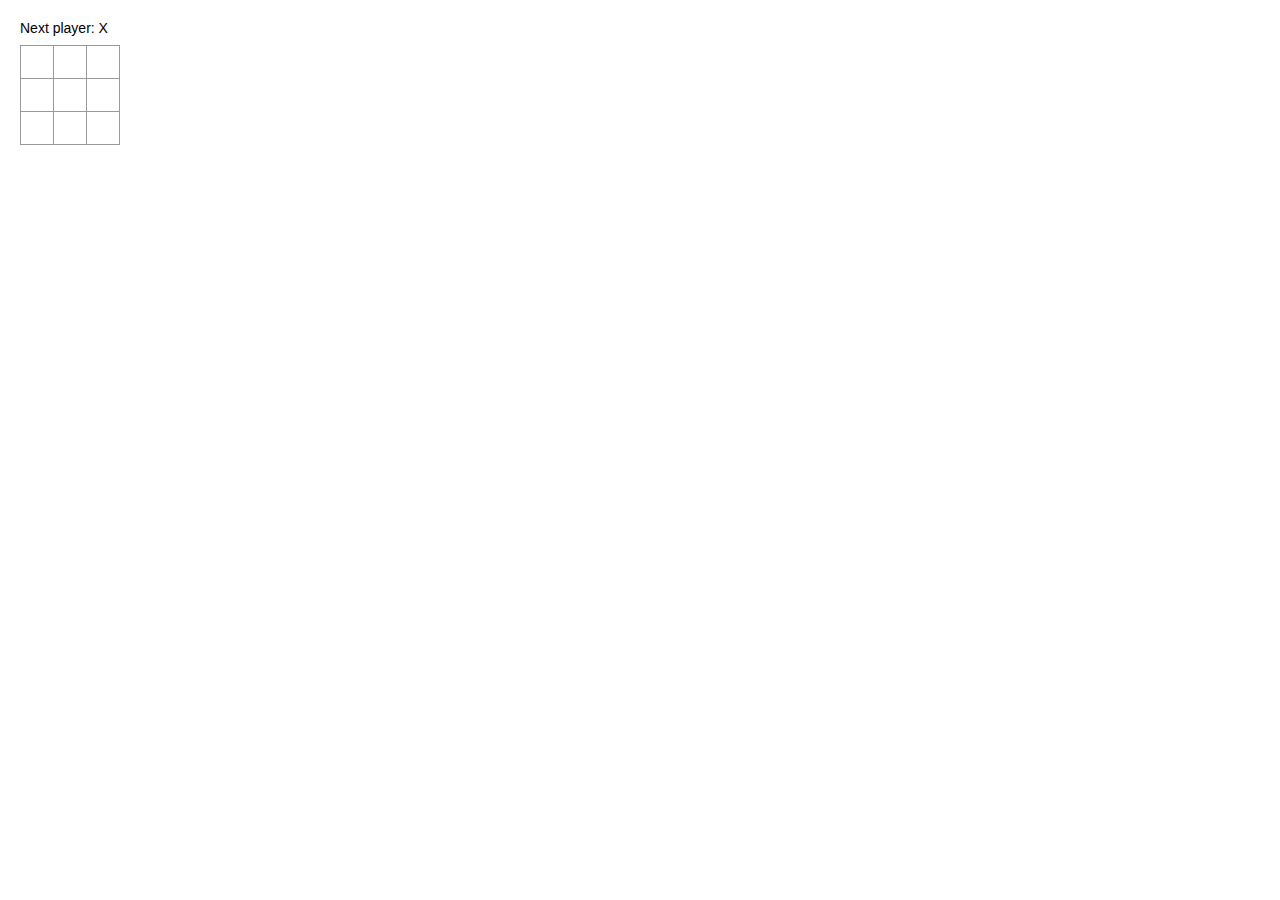
<file: panel/tic_tac_toe.html>
<!--HTML 5 Doctype-->
<!DOCTYPE HTML>

<!--HTML-->
<html lang="pt-br">

    <!--HEAD-->
    <head>
        <!-- Meta Tags-->
        <meta charset="UTF-8">

        <!--Title-->
        <title>Tic Tac Toe Game</title>

        <!--React Library-->
        <script src="js/ReactJS/react.development.js"></script>
        <script src="js/ReactJS/react-dom.development.js"></script>

        <!-- JSX Syntax -->
        <script src="js/ReactJS/babel.min.js"></script>

        <!--Tic Tac Toe Script-->
        <script type="text/babel" src="js/tic_tac_toe.js"></script>

        <!--Tic Tac Toe style-->
        <link rel="stylesheet" href="css/tic_tac_toe.css">
    </head>

    <!--BODY-->
    <body>
        <div id="root"></div>
    </body>
</html>
</file>
<file: panel/css/tic_tac_toe.css>
body {
  font: 14px "Century Gothic", Futura, sans-serif;
  margin: 20px;
}

ol, ul {
  padding-left: 30px;
}

.board-row:after {
  clear: both;
  content: "";
  display: table;
}

.status {
  margin-bottom: 10px;
}

.square {
  background: #fff;
  border: 1px solid #999;
  float: left;
  font-size: 24px;
  font-weight: bold;
  line-height: 34px;
  height: 34px;
  margin-right: -1px;
  margin-top: -1px;
  padding: 0;
  text-align: center;
  width: 34px;
}

.square:focus {
  outline: none;
}

.kbd-navigation .square:focus {
  background: #ddd;
}

.game {
  display: flex;
  flex-direction: row;
}

.game-info {
  margin-left: 20px;
}
</file>
